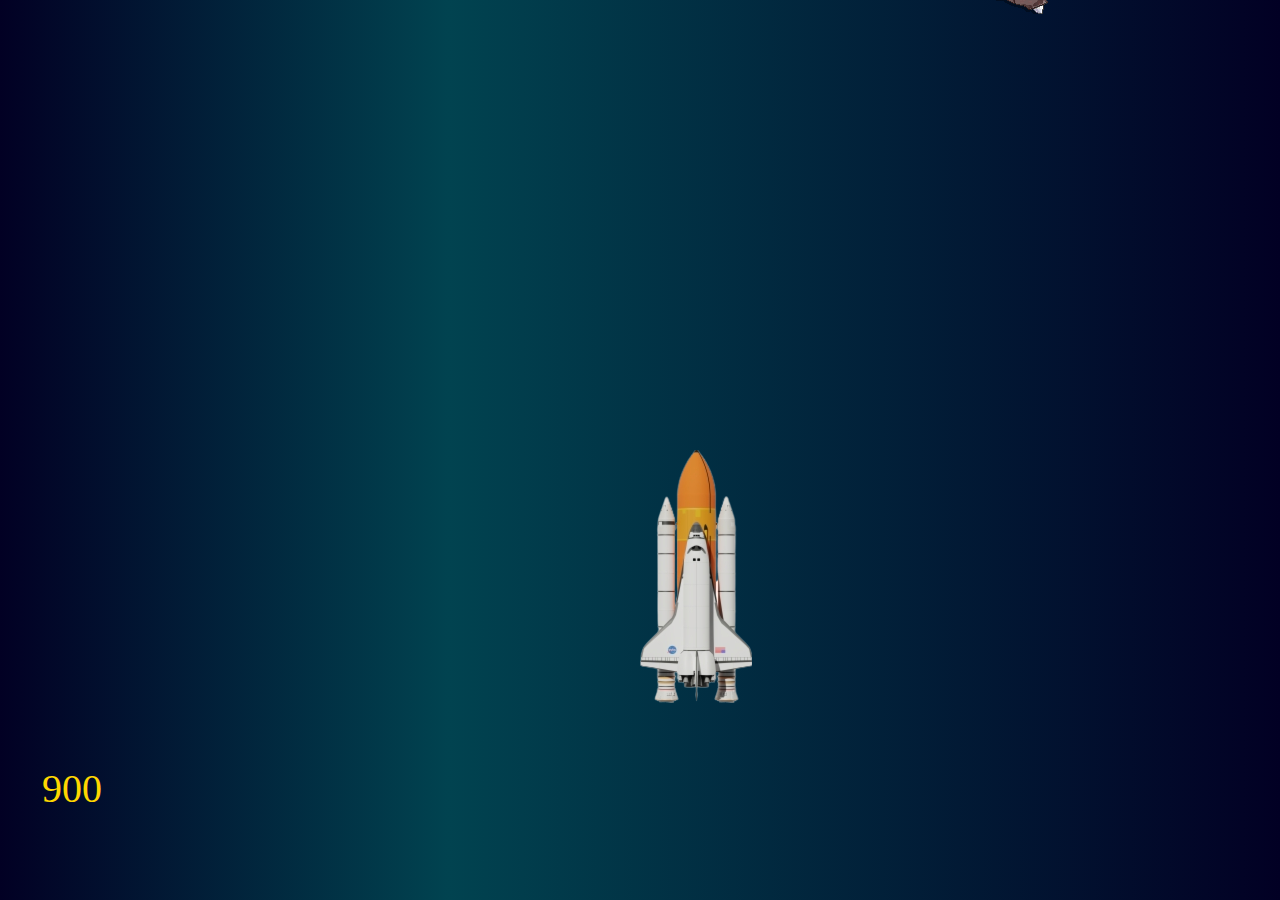
<file: meteor game/index.html>
<!DOCTYPE html>
<html lang="en">

<head>
    <meta charset="UTF-8">
    <meta http-equiv="X-UA-Compatible" content="IE=edge">
    <meta name="viewport" content="width=device-width, initial-scale=1.0">
    <title>METEOR GAME</title>
    <link rel="stylesheet" href="./style.css">
    <script src="./src/game.js" defer></script>
    <script src="./src/player.js" defer></script>
    <script src="./src/Meteor.js" defer></script>
    <script src="./src/meteor_factory.js" defer></script>
    <script src="./src/score.js" defer></script>
    <script src="./src/start.js" defer></script>
</head>

<body>

</body>

</html>
</file>
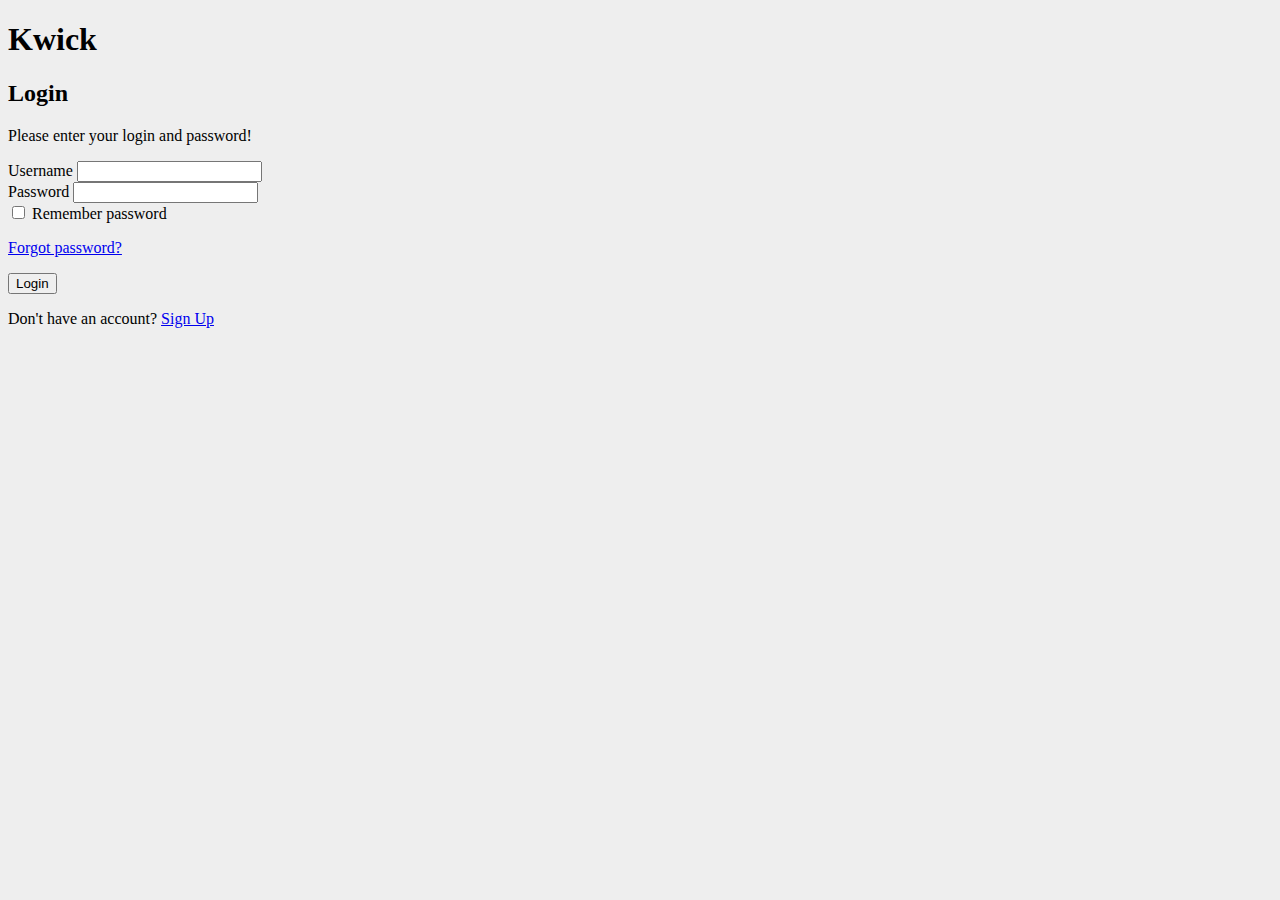
<file: Workshop kwick/index.html>
<!DOCTYPE html>
<html lang="en">
<head>
    <meta charset="UTF-8">
    <meta http-equiv="X-UA-Compatible" content="IE=edge">
    <meta name="viewport" content="width=device-width, initial-scale=1.0">
	<link href="https://cdn.jsdelivr.net/npm/bootstrap@5.2.2/dist/css/bootstrap.min.css" rel="stylesheet"
		integrity="sha384-Zenh87qX5JnK2Jl0vWa8Ck2rdkQ2Bzep5IDxbcnCeuOxjzrPF/et3URy9Bv1WTRi" crossorigin="anonymous">
	<script src="./src/connexion.js" defer></script> 
		<script src="https://cdn.jsdelivr.net/npm/bootstrap@5.2.2/dist/js/bootstrap.bundle.min.js"
		integrity="sha384-OERcA2EqjJCMA+/3y+gxIOqMEjwtxJY7qPCqsdltbNJuaOe923+mo//f6V8Qbsw3"
		crossorigin="anonymous"></script>
	<link rel="stylesheet" href="https://cdn.jsdelivr.net/npm/bootstrap-icons@1.10.2/font/bootstrap-icons.css">  
    <link rel="stylesheet" type="text/css" href="css/style.css"> 
	
    <title>Document</title>
</head>
<body>
    <div class="container">
	
	<!--Titre-->
		<div class="row">
		<div class="col">
			<h1>Kwick </h1>
		</div>
	</div>

	<!--Login-->
	<div class="row">
		<div class="col">
			<section class="vh-100 gradient-custom">
				<div class="container py-5 h-100">
				  <div class="row d-flex justify-content-center align-items-center h-100">
					<div class="col-12 col-md-8 col-lg-6 col-xl-5">
					  <div class="card bg-dark text-white" style="border-radius: 1rem;">
						<div class="card-body p-5 text-center">
			  
						  <div class="mb-md-5 mt-md-4 pb-5">
			  
							<h2 class="fw-bold mb-2 text-uppercase">Login</h2>
							<p class="text-white-50 mb-5">Please enter your login and password!</p>
			  				<form id="form">
							<div class="form-outline form-white mb-4">
								<label class="form-label" for="registerUsername">Username</label>
								<input type="text" id="registerUsername" class="form-control" />
							  
							</div>
							
							<div class="form-outline form-white mb-4">
								<label class="form-label" for="typePasswordX">Password</label>
								<input type="password" id="typePasswordX" class="form-control form-control-lg" />
							  
							</div>
							<div class="form-check d-flex justify-content-start mb-4">
								<input class="form-check-input" type="checkbox" value="" id="form1Example3" />
								<label class="form-check-label" for="form1Example3"> Remember password </label>
							  </div>

							
			  
							<p class="small mb-5 pb-lg-2"><a class="text-white-50" href="#!">Forgot password?</a></p>
			  
							<button class="btn btn-outline-light btn-lg px-5" type="submit">Login</button>
			  </form>

			  
						  </div>
			  
						  <div>
							<p class="mb-0">Don't have an account? <a href="signup.html" class="text-white-50 fw-bold">Sign Up</a>
							</p>
						  </div>
			  
						</div>
					  </div>
					</div>
				  </div>
				</div>
			  </section>
		</div>
	</div>

	</div>
</body>
</html>
</file>
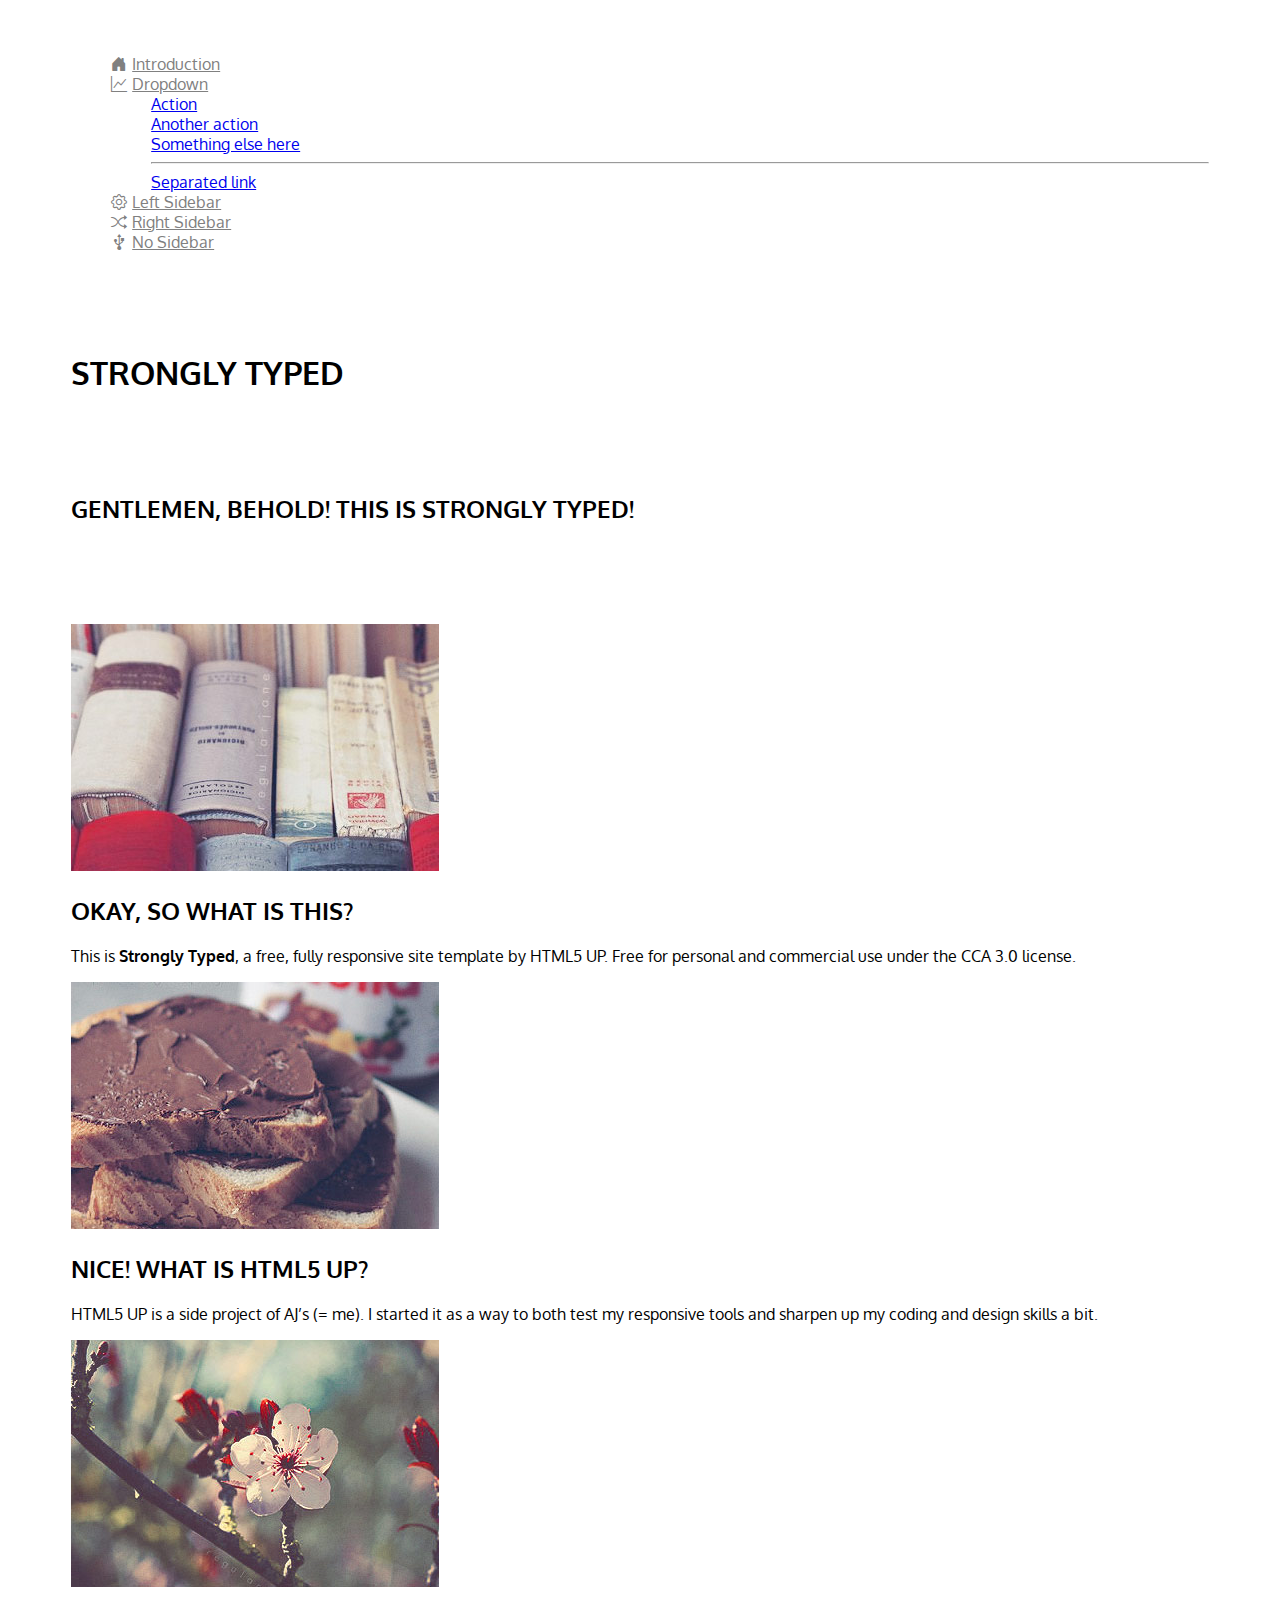
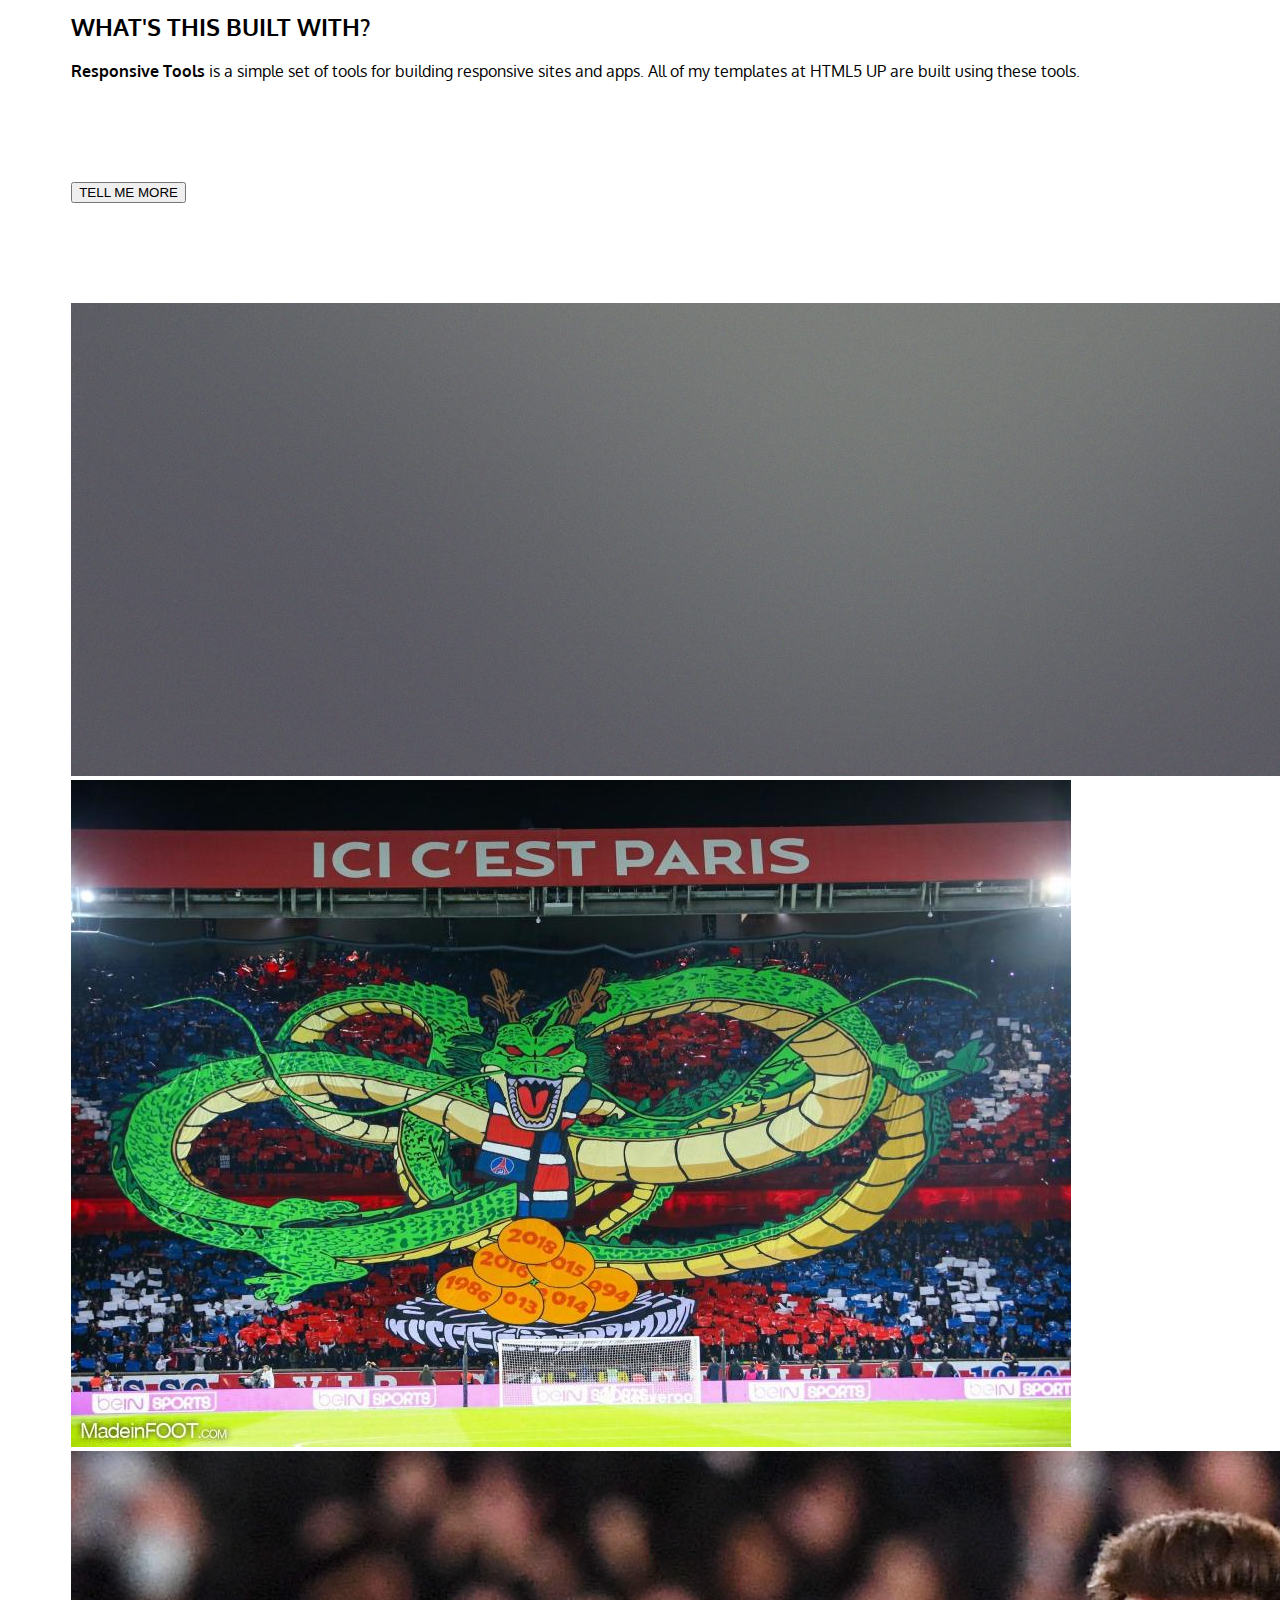
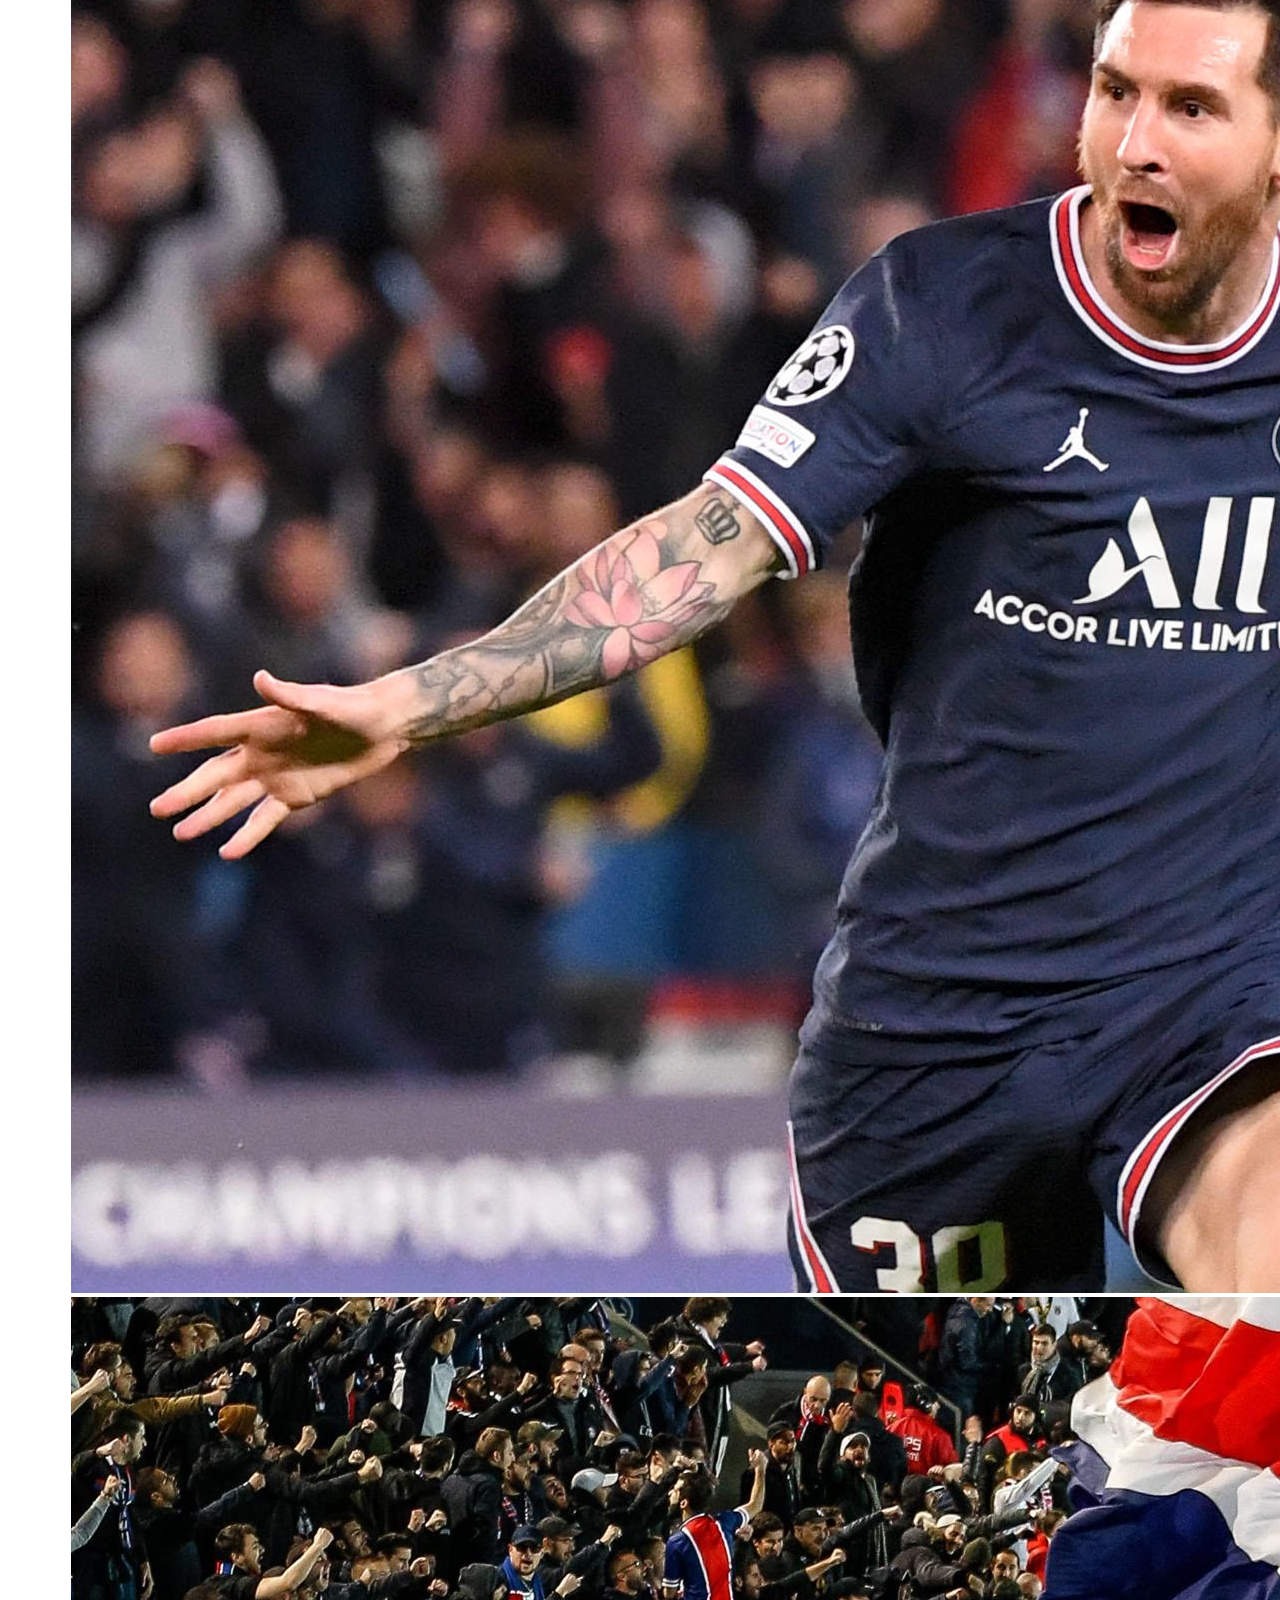
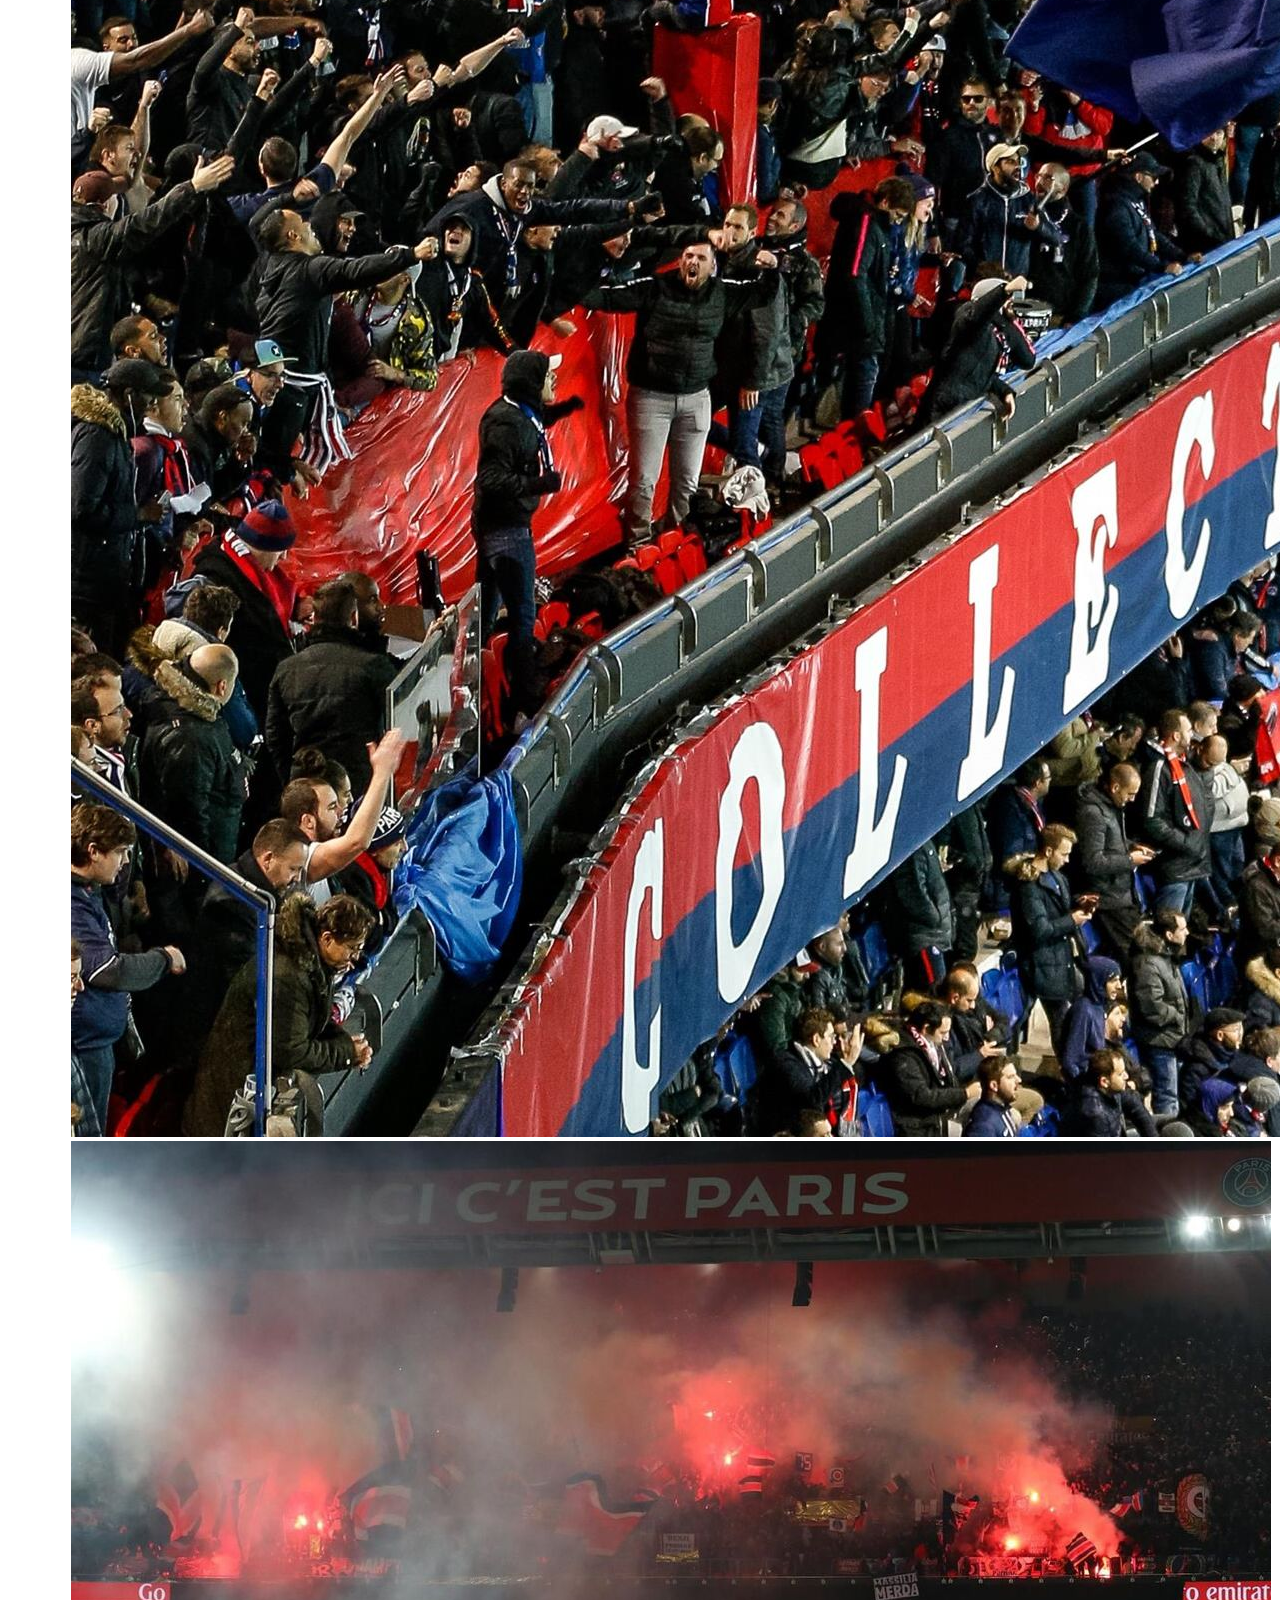
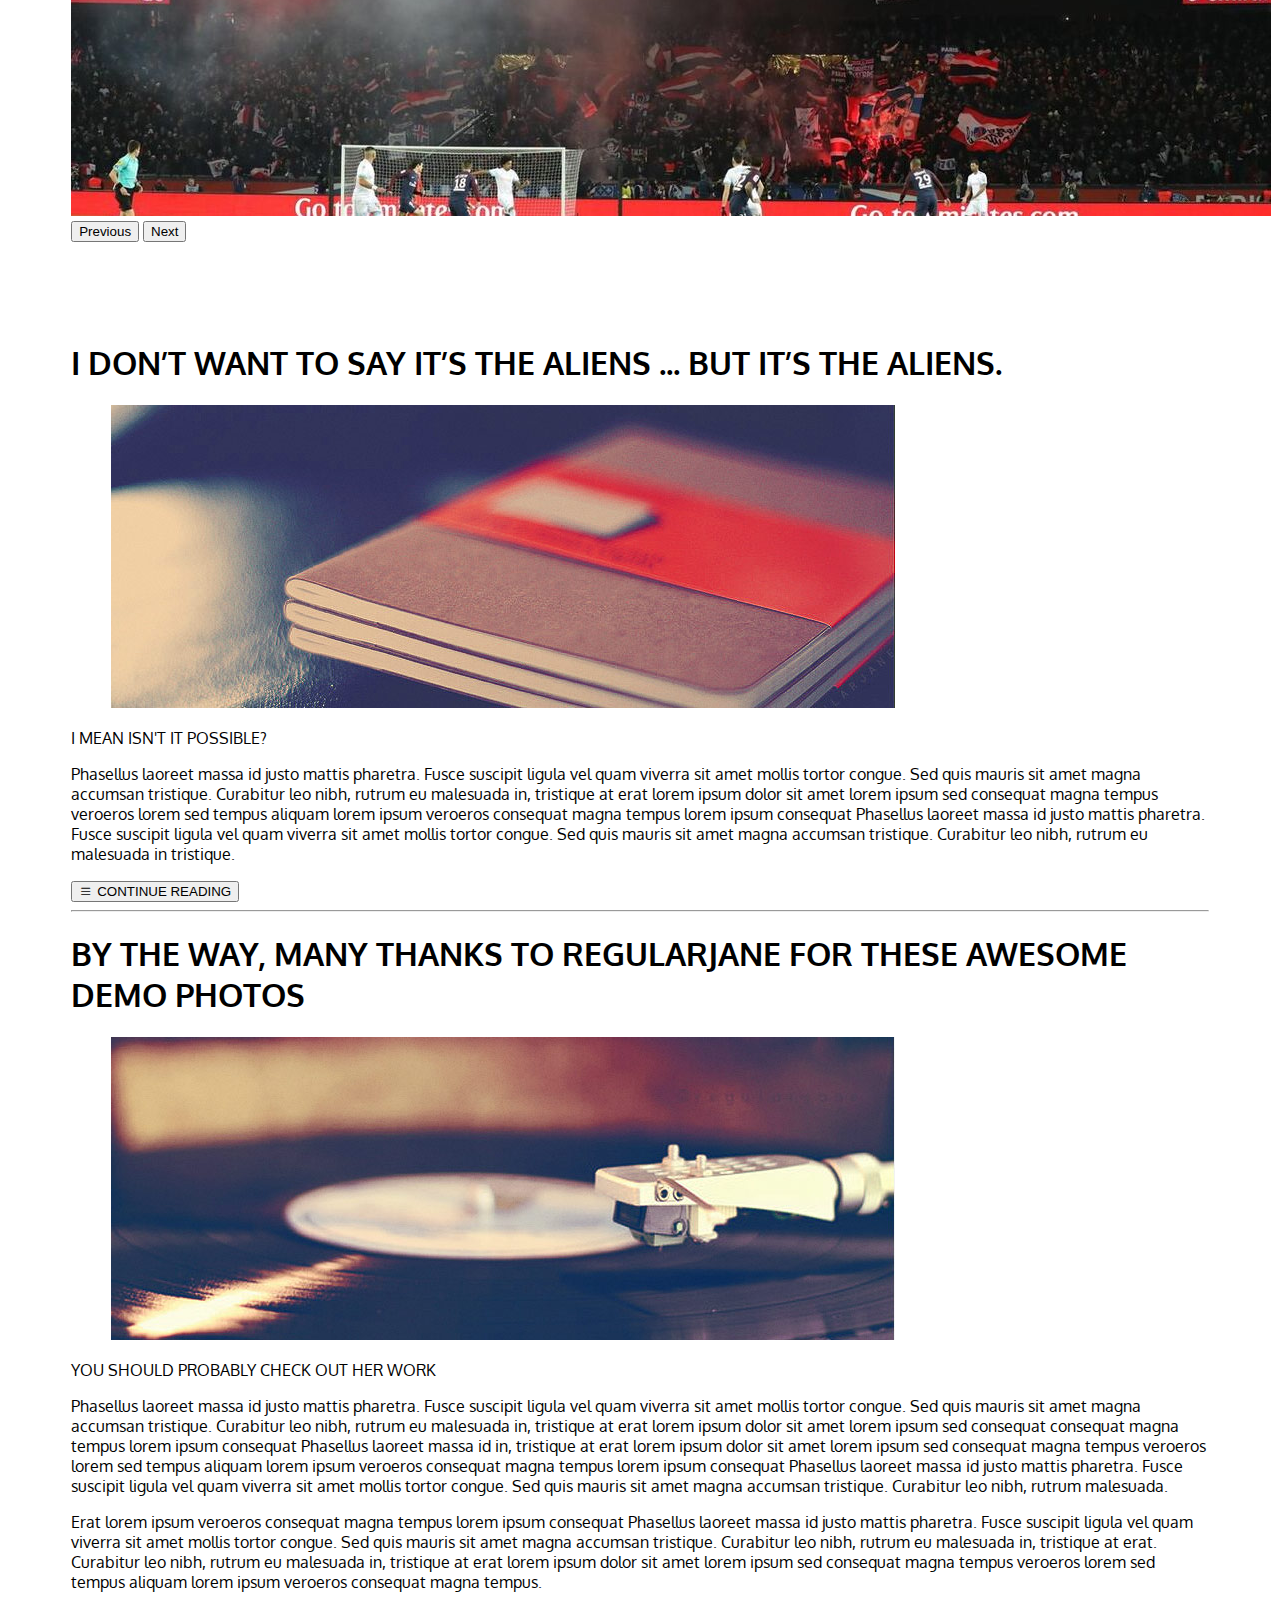
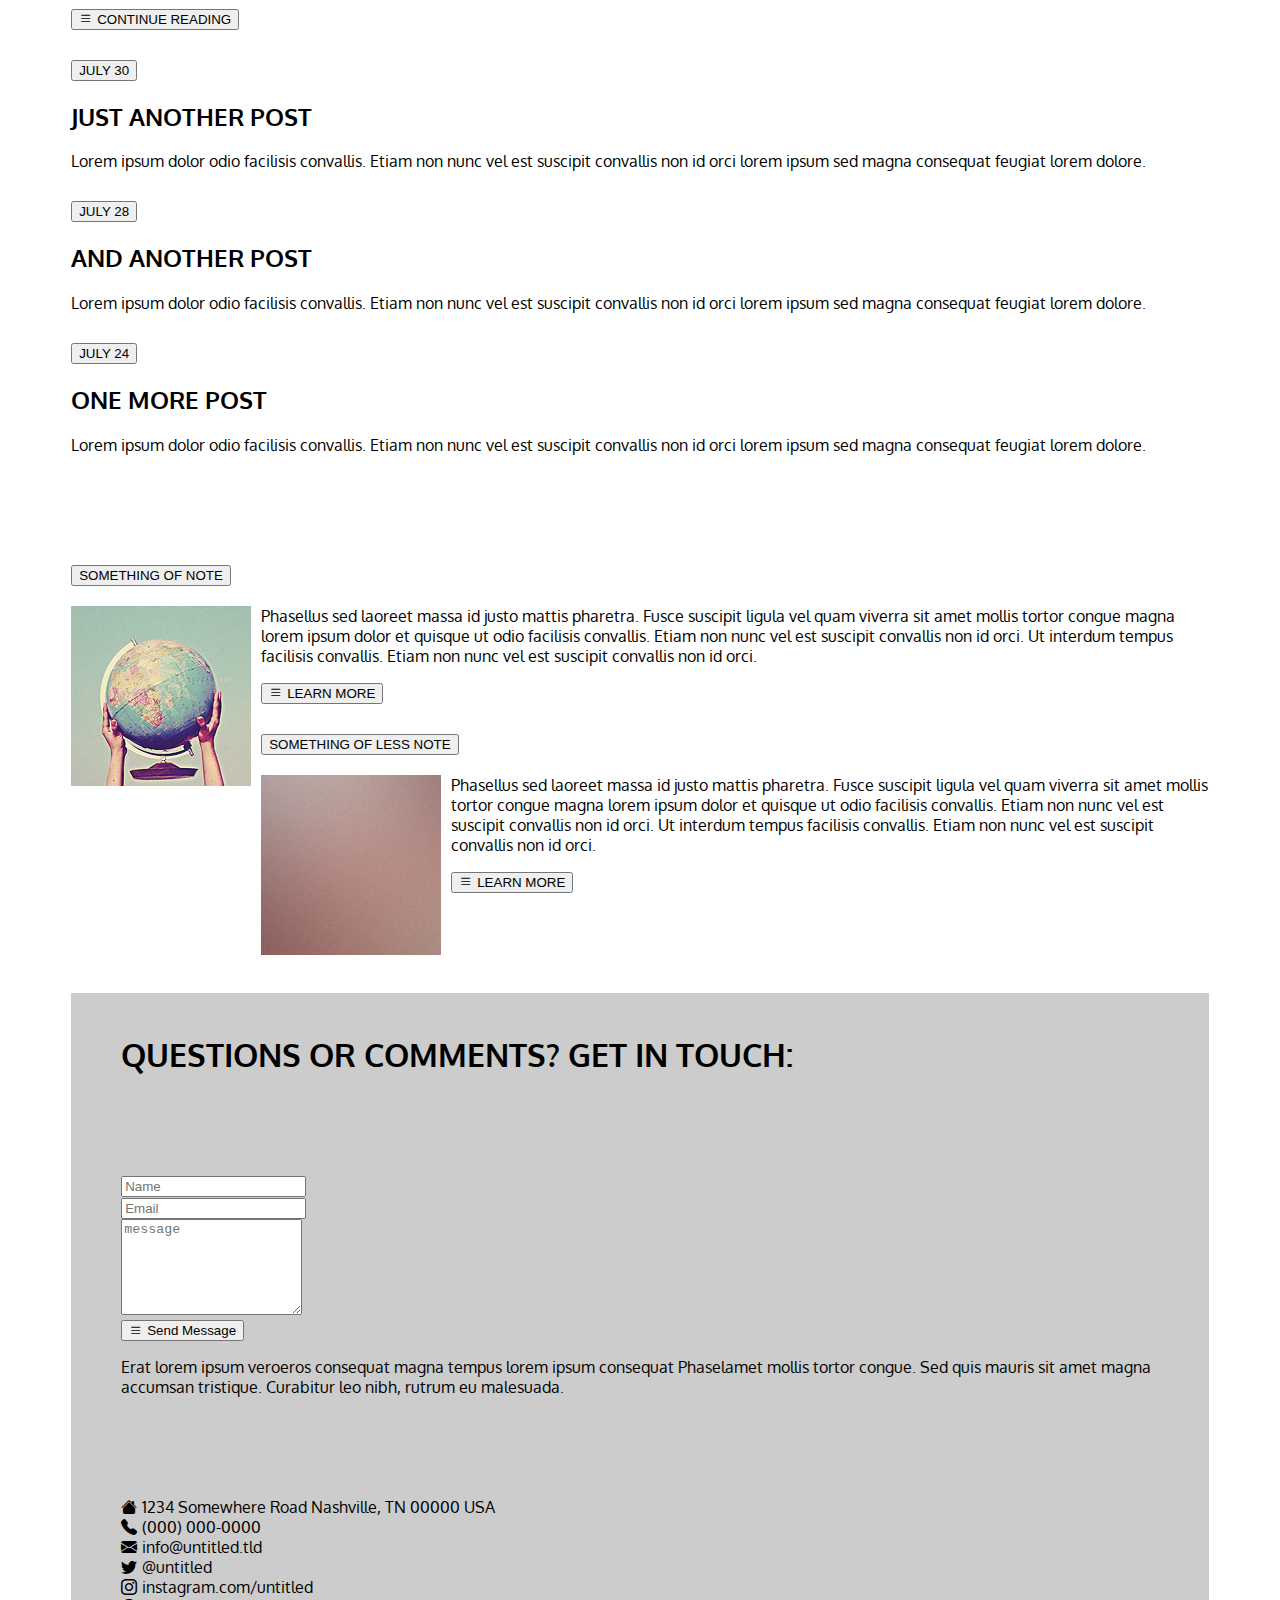
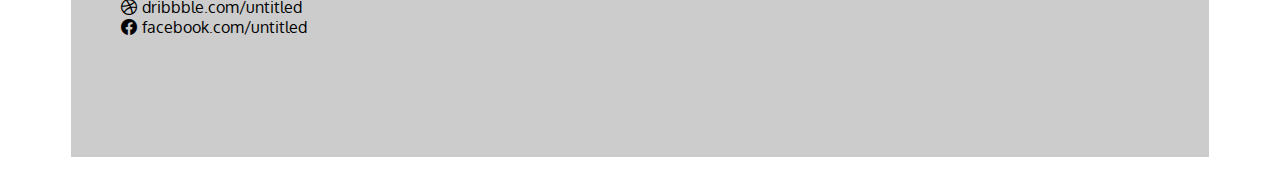
<file: projet boostrap/projet.html>
<!DOCTYPE html>
<html>

<head>
  <meta charset="utf-8">
  <meta name="viewport" content="width=device-width, initial-scale=1">
  <link href="https://cdn.jsdelivr.net/npm/bootstrap@5.2.2/dist/css/bootstrap.min.css" rel="stylesheet"
    integrity="sha384-Zenh87qX5JnK2Jl0vWa8Ck2rdkQ2Bzep5IDxbcnCeuOxjzrPF/et3URy9Bv1WTRi" crossorigin="anonymous">
  <script src="https://cdn.jsdelivr.net/npm/bootstrap@5.2.2/dist/js/bootstrap.bundle.min.js"
    integrity="sha384-OERcA2EqjJCMA+/3y+gxIOqMEjwtxJY7qPCqsdltbNJuaOe923+mo//f6V8Qbsw3"
    crossorigin="anonymous"></script>
  <link rel="stylesheet" type="text/css" href="css/projet.css">
  <link rel="stylesheet" href="https://cdn.jsdelivr.net/npm/bootstrap-icons@1.10.2/font/bootstrap-icons.css">
  <link rel="preconnect" href="https://fonts.googleapis.com">
  <link rel="preconnect" href="https://fonts.gstatic.com" crossorigin>
  <link href="https://fonts.googleapis.com/css2?family=Oxygen:wght@300&display=swap" rel="stylesheet">
  <title>Boostrap</title>
</head>

<body class="font">
  <div class="container-fluid espace">
    <header class="row ">
      <article class="col-2 "> </article>
      <nav class="col col-sm-12">
        <ul class="nav justify-content-center">
          <li class="nav-item">

            <a class="nav-link" href="#"><i class="bi bi-house-door-fill"></i>Introduction</a>
          </li>
          <li class="nav-item dropdown">
            <a class="nav-link dropdown-toggle" data-bs-toggle="dropdown" href="#" role="button"
              aria-expanded="false"><i class="bi bi-graph-up"></i>Dropdown</a>
            <ul class="dropdown-menu">
              <li><a class="dropdown-item" href="#">Action</a></li>
              <li><a class="dropdown-item" href="#">Another action</a></li>
              <li><a class="dropdown-item" href="#">Something else here</a></li>
              <li>
                <hr class="dropdown-divider">
              </li>
              <li><a class="dropdown-item" href="#">Separated link</a></li>
            </ul>
          </li>
          <li class="nav-item">
            <a class="nav-link" href="#"><i class="bi bi-gear"></i>Left Sidebar</a>
          </li>
          <li class="nav-item">
            <a class="nav-link" href="#"><i class="bi bi-shuffle"></i>Right Sidebar</a>
          </li>
          <li class="nav-item">
            <a class="nav-link" href="#"><i class="bi bi-usb-symbol"></i>No Sidebar</a>
          </li>
        </ul>
      </nav>
      <article class="col-2"> </article>
    </header>
    <!-- fin header-->
    <main>
      <section class="row">
        <div class="col-lg-12 col-sm-12 text-center text-danger">
          <h1> STRONGLY TYPED </h1>

        </div>
      </section>
      <!-- fin section -->
      <section class="row">
        <div class="col text-center">
          <h2 class="fs-5">GENTLEMEN, BEHOLD! THIS IS STRONGLY TYPED!</h2>
        </div>
      </section>
      <!-- fin section 2  -->
      <section class="row">
        <article class="col-lg-4 col-sm-12">
          <article class="card">
            <img src="images/pic01.jpg" class="card-img-top" alt="#">
            <article class="card-body text-center">
              <h2 class="card-title fs-5">OKAY, SO WHAT IS THIS?</h2>
              <p class="card-text">This is <strong> Strongly Typed</strong>, a free, fully responsive site template by
                HTML5 UP. Free for personal and commercial use under the CCA 3.0 license.</p>
            </article>
          </article>
        </article>


        <article class="col-lg-4 col-sm-12">
          <article class="card">
            <img src="images/pic02.jpg" class="card-img-top" alt="#">
            <article class="card-body text-center">
              <h2 class="card-title fs-5">NICE! WHAT IS HTML5 UP?</h2>
              <p class="card-text">HTML5 UP is a side project of AJ’s (= me). I started it as a way to both test my
                responsive tools and
                sharpen up my coding and design skills a bit.</p>
            </article>
          </article>
        </article>

        <article class="col-lg-4 col-sm-12">
          <article class="card">
            <img src="images/pic03.jpg" class="card-img-top" alt="#">
            <article class="card-body text-center">
              <h2 class="card-title fs-5">WHAT'S THIS BUILT WITH?</h2>
              <p class="card-text"><strong>Responsive Tools </strong> is a simple set of tools for building responsive
                sites and apps. All of my templates at
                HTML5 UP are built using these tools.</p>
            </article>
          </article>
        </article>
      </section>

      <!-- fin section 3-->

      <section class="row">
        <div class="col text-center">
          <button type="button" class="btn btn-danger">TELL ME MORE</button>
        </div>
      </section>
      <!-- fin section 4 -->

      <section class="row">
        <div class="col-lg-12 col-sm-12">
          <div id="carouselExampleControlsNoTouching" class="carousel slide" data-bs-touch="false">
            <div class="carousel-inner">
              <div class="carousel-item active">
                <img src="images/banner.jpg" class="d-block w-100" alt="#">
              </div>
              <div class="carousel-item">
                <img src="images/ultra.jpg" class="d-block w-100" alt="#">
              </div>
              <div class="carousel-item">
                <img src="images/messi.jpg" class="d-block w-100" alt="#">
              </div>
              <div class="carousel-item">
                <img src="images/ultraa.jpg" class="d-block w-100" alt="#">
              </div>
              <div class="carousel-item">
                <img src="images/ultraaa.jpg" class="d-block w-100" alt="#">
              </div>
            </div>
            <button class="carousel-control-prev" type="button" data-bs-target="#carouselExampleControlsNoTouching"
              data-bs-slide="prev">
              <span class="carousel-control-prev-icon" aria-hidden="true"></span>
              <span class="visually-hidden">Previous</span>
            </button>
            <button class="carousel-control-next" type="button" data-bs-target="#carouselExampleControlsNoTouching"
              data-bs-slide="next">
              <span class="carousel-control-next-icon" aria-hidden="true"></span>
              <span class="visually-hidden">Next</span>
            </button>
          </div>
        </div>
      </section>
      <!-- fin section  5 -->
      <section class="row">
        <!-- cellule 8-->
        <article class="col-lg-8 col-sm-10">
          <h1>I DON’T WANT TO SAY IT’S THE ALIENS ...
            BUT IT’S THE ALIENS.</h1>
          <figure> <img src="images/pic04.jpg" alt="#"> </figure>
          <span>I MEAN ISN'T IT POSSIBLE?</span>
          <p>Phasellus laoreet massa id justo mattis pharetra. Fusce suscipit ligula vel quam viverra sit amet mollis
            tortor congue. Sed quis mauris sit amet magna accumsan tristique. Curabitur leo nibh, rutrum eu malesuada
            in, tristique at erat lorem ipsum dolor sit amet lorem ipsum sed consequat magna tempus veroeros lorem sed
            tempus aliquam lorem ipsum veroeros consequat magna tempus lorem ipsum consequat Phasellus laoreet massa id
            justo mattis pharetra. Fusce suscipit ligula vel quam viverra sit amet mollis tortor congue. Sed quis mauris
            sit amet magna accumsan tristique. Curabitur leo nibh, rutrum eu malesuada in tristique.</p>
          <button type="button" class="btn btn-danger"><i class="bi bi-list"></i>CONTINUE READING</button>
          <hr>
          <h1>BY THE WAY, MANY THANKS TO REGULARJANE FOR THESE AWESOME DEMO PHOTOS</h1>
          <figure> <img src="images/pic05.jpg" alt="#"> </figure>
          <span>YOU SHOULD PROBABLY CHECK OUT HER WORK</span>
          <p>Phasellus laoreet massa id justo mattis pharetra. Fusce suscipit ligula vel quam viverra sit amet mollis
            tortor congue. Sed quis mauris sit amet magna accumsan tristique. Curabitur leo nibh, rutrum eu malesuada
            in, tristique at erat lorem ipsum dolor sit amet lorem ipsum sed consequat consequat magna tempus lorem
            ipsum consequat Phasellus laoreet massa id in, tristique at erat lorem ipsum dolor sit amet lorem ipsum sed
            consequat magna tempus veroeros lorem sed tempus aliquam lorem ipsum veroeros consequat magna tempus lorem
            ipsum consequat Phasellus laoreet massa id justo mattis pharetra. Fusce suscipit ligula vel quam viverra sit
            amet mollis tortor congue. Sed quis mauris sit amet magna accumsan tristique. Curabitur leo nibh, rutrum
            malesuada. </p>
          <p>Erat lorem ipsum veroeros consequat magna tempus lorem ipsum consequat Phasellus laoreet massa id justo
            mattis pharetra. Fusce suscipit ligula vel quam viverra sit amet mollis tortor congue. Sed quis mauris sit
            amet magna accumsan tristique. Curabitur leo nibh, rutrum eu malesuada in, tristique at erat. Curabitur leo
            nibh, rutrum eu malesuada in, tristique at erat lorem ipsum dolor sit amet lorem ipsum sed consequat magna
            tempus veroeros lorem sed tempus aliquam lorem ipsum veroeros consequat magna tempus. </p>
          <button type="button" class="btn btn-danger"><i class="bi bi-list"></i>CONTINUE READING</button>


        </article>

        <!--fin de col 8-->
        <!-- de col 4-->
        <div class="col-lg-4 col-sm-12 pt-2 ">
          <!--section 1 col 4-->
          <div class="row">
            <div class="col">
              <div class="accordion" id="accordionExample">
                <div class="accordion-item">
                  <h2 class="accordion-header" id="headingOne">
                    <button class="accordion-button" type="button" data-bs-toggle="collapse"
                      data-bs-target="#collapseOne" aria-expanded="true" aria-controls="collapseOne">
                      JULY 30
                    </button>
                  </h2>
                  <div id="collapseOne" class="accordion-collapse collapse show" aria-labelledby="headingOne"
                    data-bs-parent="#accordionExample">
                    <div class="accordion-body">
                      <h2>JUST ANOTHER POST</h2>
                      <p>Lorem ipsum dolor odio facilisis convallis. Etiam non nunc vel est suscipit convallis non id
                        orci lorem ipsum sed magna consequat feugiat lorem dolore.</p>
                    </div>
                  </div>
                </div>
                <div class="accordion-item">
                  <h2 class="accordion-header" id="headingTwo">
                    <button class="accordion-button collapsed" type="button" data-bs-toggle="collapse"
                      data-bs-target="#collapseTwo" aria-expanded="false" aria-controls="collapseTwo">
                      JULY 28
                    </button>
                  </h2>

                  <div id="collapseTwo" class="accordion-collapse collapse show" aria-labelledby="headingTwo"
                    data-bs-parent="#accordionExample">
                    <div class="accordion-body">
                      <h2>AND ANOTHER POST</h2>
                      <p>Lorem ipsum dolor odio facilisis convallis. Etiam non nunc vel est suscipit convallis non id
                        orci lorem ipsum sed magna consequat feugiat lorem dolore.</p>
                    </div>
                  </div>
                </div>
                <div class="accordion-item">
                  <h2 class="accordion-header" id="headingThree">
                    <button class="accordion-button collapsed" type="button" data-bs-toggle="collapse"
                      data-bs-target="#collapseThree" aria-expanded="false" aria-controls="collapseThree">
                      JULY 24
                    </button>
                  </h2>
                  <div id="collapseThree" class="accordion-collapse collapse show" aria-labelledby="headingThree"
                    data-bs-parent="#accordionExample">
                    <div class="accordion-body">
                      <h2>ONE MORE POST</h2>
                      <p>Lorem ipsum dolor odio facilisis convallis. Etiam non nunc vel est suscipit convallis non id
                        orci lorem ipsum sed magna consequat feugiat lorem dolore.</p>
                    </div>
                  </div>
                </div>
              </div>
            </div>


          </div>
          <!--fin de row1 col 4-->
          <!-- de row 2 col 4-->

          <div class="row">
            <div class="col">
              <div class="accordion accordion-flush" id="accordionFlushExample">
                <div class="accordion-item">
                  <h2 class="accordion-header" id="flush-headingOne">
                    <button class="accordion-button collapsed fs-5" type="button" data-bs-toggle="collapse"
                      data-bs-target="#flush-collapseOne" aria-expanded="false" aria-controls="flush-collapseOne">
                      SOMETHING OF NOTE
                    </button>
                  </h2>
                  <div id="flush-collapseOne" class="accordion-collapse collapse show"
                    aria-labelledby="flush-headingOne" data-bs-parent="#accordionFlushExample">
                    <div class="accordion-body">

                      <p class="para"> <img src="images/pic06.jpg" alt="#" class="gauche"> Phasellus sed laoreet massa
                        id justo mattis pharetra. Fusce suscipit ligula vel quam viverra sit amet mollis tortor congue
                        magna lorem ipsum dolor et quisque ut odio facilisis convallis. Etiam non nunc vel est suscipit
                        convallis non id orci. Ut interdum tempus facilisis convallis. Etiam non nunc vel est suscipit
                        convallis non id orci.</p>
                      <button type="button" class="btn btn-danger"><i class="bi bi-list"></i>LEARN MORE</button>
                    </div>
                  </div>
                </div>
                <div class="accordion-item">
                  <h2 class="accordion-header fs-5" id="flush-headingTwo">
                    <button class="accordion-button collapsed" type="button" data-bs-toggle="collapse"
                      data-bs-target="#flush-collapseTwo" aria-expanded="false" aria-controls="flush-collapseTwo">
                      SOMETHING OF LESS NOTE
                    </button>
                  </h2>
                  <div id="flush-collapseTwo" class="accordion-collapse collapse show"
                    aria-labelledby="flush-headingTwo" data-bs-parent="#accordionFlushExample">
                    <div class="accordion-body">

                      <p class="para"> <img src="images/pic07.jpg" alt="#" class="gauche">Phasellus sed laoreet massa id
                        justo mattis pharetra. Fusce suscipit ligula vel quam viverra sit amet mollis tortor congue
                        magna lorem ipsum dolor et quisque ut odio facilisis convallis. Etiam non nunc vel est suscipit
                        convallis non id orci. Ut interdum tempus facilisis convallis. Etiam non nunc vel est suscipit
                        convallis non id orci.</p>
                      <button type="button" class="btn btn-danger"><i class="bi bi-list"></i>LEARN MORE</button>
                    </div>
                  </div>
                </div>
              </div>
            </div>
            <!--fin de row 2 col 4-->
          </div>


          <!--fin de col 4-->
        </div>



      </section>

    </main>
    <footer>
      <section class="row">
        <div class="col-lg-12 col-sm-12 text-center">
          <h1>QUESTIONS OR COMMENTS?<strong> GET IN TOUCH:</strong></h1>
        </div>
      </section>

      <div class="row">
        <div class="col-lg-6 col-sm-12">
          <form>
            <div class="form">
              <div class="row sans">

                <div class="form-group col-6">
                  <label for="inputNom4"></label>
                  <input type="text" class="form-control" placeholder="Name">
                </div>

                <div class="form-group col-6">
                  <label for="inputEmail4"></label>
                  <input type="email" class="form-control" id="inputEmail4" placeholder="Email">
                </div>
              </div>
            </div>

            <div class="form-group">
              <label for="exampleFormControlTextarea1"></label>
              <textarea class="form-control" id="exampleFormControlTextarea1" rows="6" placeholder="message"></textarea>
            </div>


            <button type="submit" class="btn btn-danger my-3"><i class="bi bi-list"></i>Send Message</button>
          </form>





        </div>

        <div class="col-lg-6 col-sm-12 px-5">
          <div class="row">
            <div class="col">
              <p>Erat lorem ipsum veroeros consequat magna tempus lorem ipsum consequat Phaselamet mollis tortor congue.
                Sed quis mauris sit amet magna accumsan tristique. Curabitur leo nibh, rutrum eu malesuada.</p>
            </div>
          </div>
          <div class="row">
            <div class="col-6">
              <li><i class="bi bi-house-fill"></i>1234 Somewhere Road
                Nashville, TN 00000 USA
              </li>
              <li><i class="bi bi-telephone-fill"></i>(000) 000-0000</li>
              <li><i class="bi bi-envelope-fill"></i>info@untitled.tld</li>

            </div>
            <div class="col-6">
              <li><i class="bi bi-twitter"></i>@untitled</li>
              <li><i class="bi bi-instagram"></i>instagram.com/untitled</li>
              <li><i class="bi bi-dribbble"></i>dribbble.com/untitled</li>
              <li><i class="bi bi-facebook"></i>facebook.com/untitled</li>

            </div>
          </div>
        </div>

      </div>
      </section>
    </footer>
  </div>

</body>

</html>
</file>
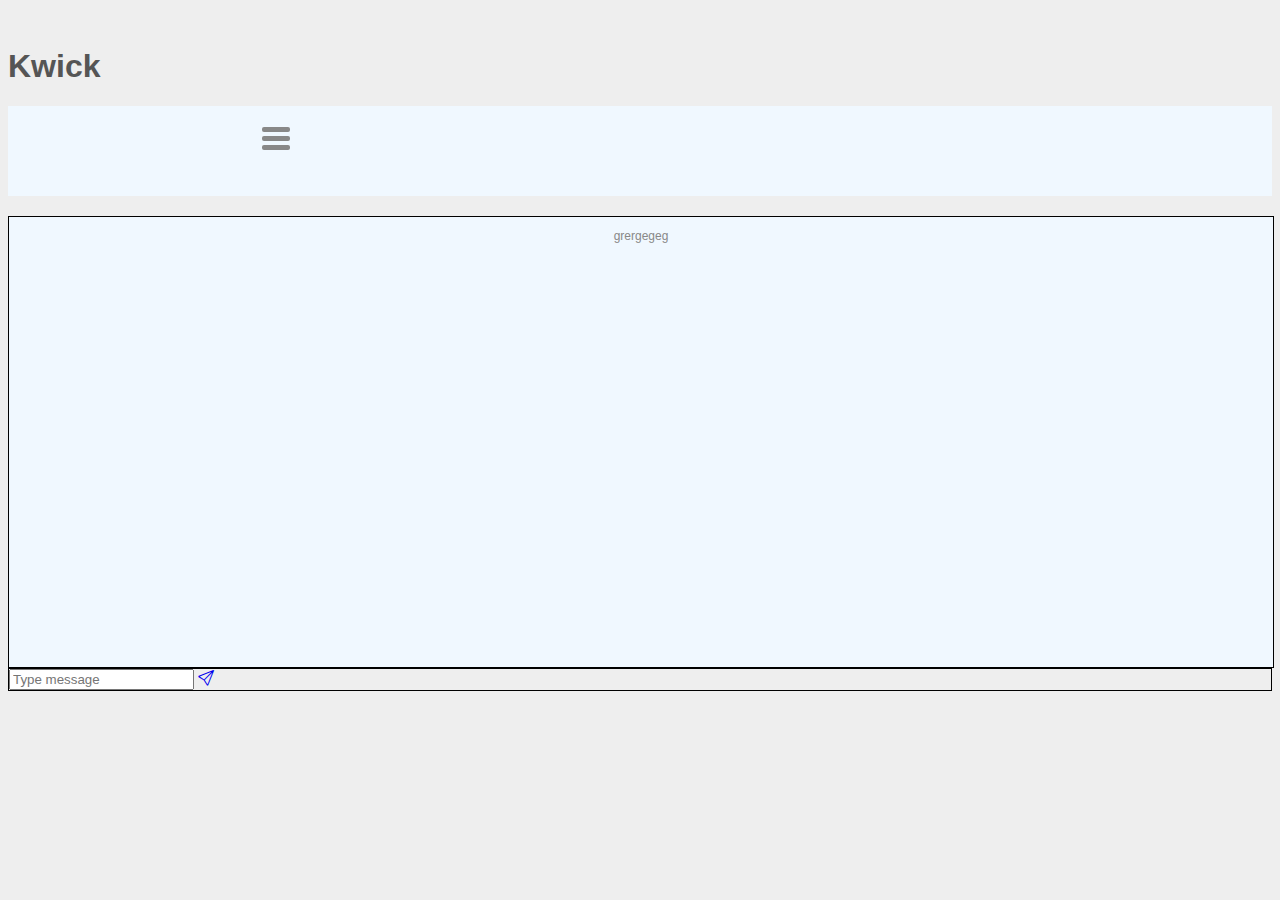
<file: Workshop kwick/chat.html>
<!DOCTYPE html>
<html lang="en">

<head>
  <meta charset="UTF-8">
  <meta http-equiv="X-UA-Compatible" content="IE=edge">
  <meta name="viewport" content="width=device-width, initial-scale=1.0">
  <link href="https://cdn.jsdelivr.net/npm/bootstrap@5.2.2/dist/css/bootstrap.min.css" rel="stylesheet"
    integrity="sha384-Zenh87qX5JnK2Jl0vWa8Ck2rdkQ2Bzep5IDxbcnCeuOxjzrPF/et3URy9Bv1WTRi" crossorigin="anonymous">
  <script src="https://cdn.jsdelivr.net/npm/bootstrap@5.2.2/dist/js/bootstrap.bundle.min.js"
    integrity="sha384-OERcA2EqjJCMA+/3y+gxIOqMEjwtxJY7qPCqsdltbNJuaOe923+mo//f6V8Qbsw3"
    crossorigin="anonymous"></script>
  <link rel="stylesheet" href="https://cdn.jsdelivr.net/npm/bootstrap-icons@1.10.2/font/bootstrap-icons.css">
  <link rel="stylesheet" type="text/css" href="css/style2.css">
  <script src="./src/online.js" defer> </script>
  <script src="nav.js" defer> </script>
  <title>chat</title>
  
  
</head>

<body>
  <div class="container">
    <!--Titre-->
    <!--l'interface est divisée en 2 partie, une column gauche qui fait 3/12 
    qui contient les utilisateurs connectés et une 2eme qui contient les messages avec un menu burger-->
    <div class="row">
        <!--section gauche-->
      <div class="col-3">
        <div class = ¨bar-left¨ id="ligne">
            <h1 class="logo">Kwick</h1>
            
            <div class="user-message">
               
            </div>
            

        </div>
      </div>
      <!--section droite-->
      <div class="col-9">
        <!--white  bar-->
        <div class = ¨bar-right>
            <!--nav-->
            <div class="nav-top">
                <a href="#menu" id="toggle"><span></span></a>
                <div id="menu">
                <ul>
                    <li><a href="#home">Login</a></li>
                    <li><a href="#about">Signup</a></li>
                    <li><a href="#contact">Logout</a></li>
                </ul>
                </div>
            </div>
        </div>
        <!--Message-->
        <div class="message">
            <article class="bobo">
                <p>grergegeg</p>
            </article>
        </div>
        <!--envoi-->
        <div class="send">
          <div class="text-muted d-flex justify-content-start align-items-center pe-3  ">
            <input type="text" class="form-control form-control-lg" id="exampleFormControlInput2"
              placeholder="Type message">
            <a class="ms-3" href="#!"><i class="bi bi-send"></i></a>
          </div>
        </div>
      </div>
    </div>
    

  




  </div>
</body>

</html>
</file>
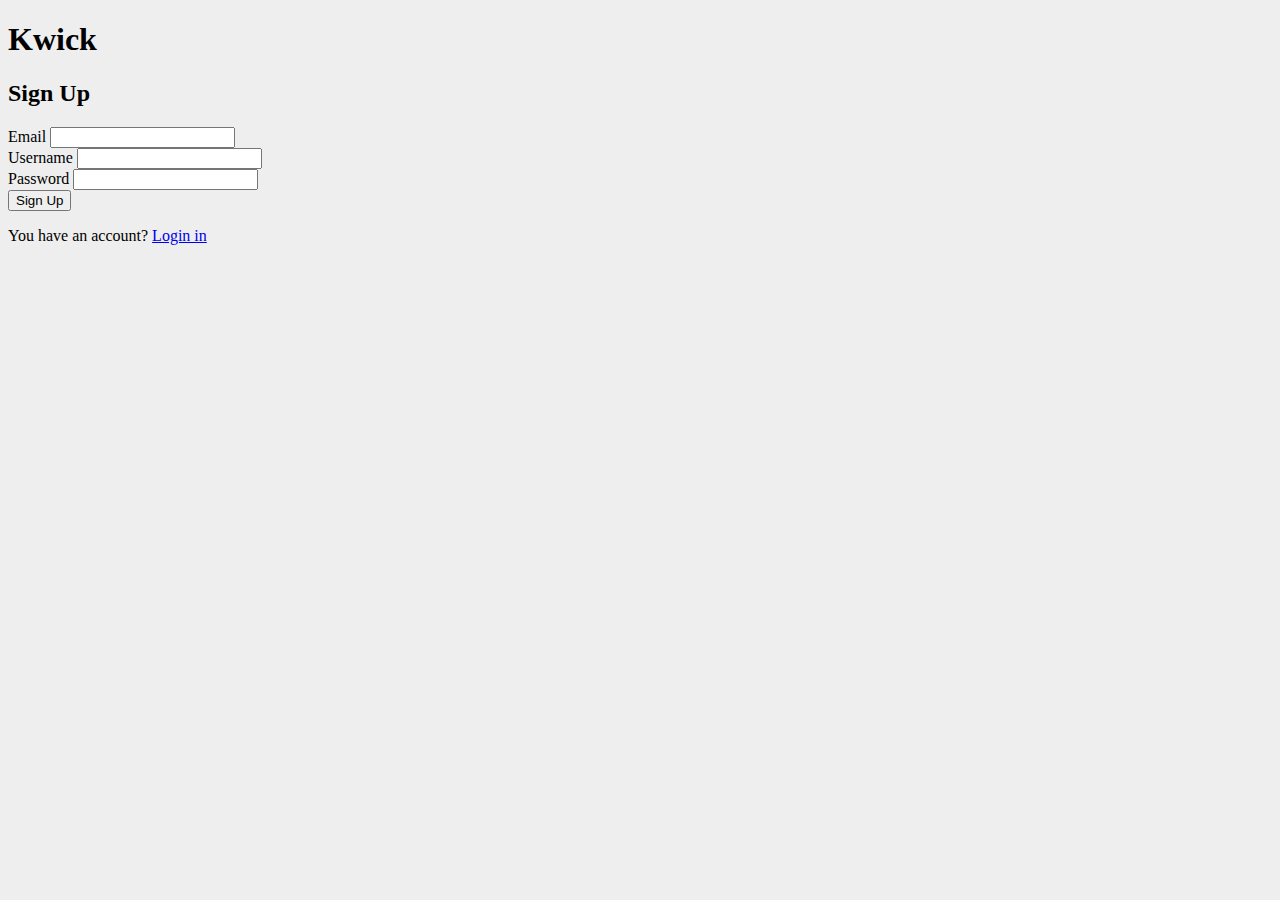
<file: Workshop kwick/signup.html>
<!DOCTYPE html>
<html lang="en">
<head>
    <meta charset="UTF-8">
    <meta http-equiv="X-UA-Compatible" content="IE=edge">
    <meta name="viewport" content="width=device-width, initial-scale=1.0">
	<link href="https://cdn.jsdelivr.net/npm/bootstrap@5.2.2/dist/css/bootstrap.min.css" rel="stylesheet"
		integrity="sha384-Zenh87qX5JnK2Jl0vWa8Ck2rdkQ2Bzep5IDxbcnCeuOxjzrPF/et3URy9Bv1WTRi" crossorigin="anonymous">
	<script src="./src/inscription.js" defer></script>
		<script src="https://cdn.jsdelivr.net/npm/bootstrap@5.2.2/dist/js/bootstrap.bundle.min.js"
		integrity="sha384-OERcA2EqjJCMA+/3y+gxIOqMEjwtxJY7qPCqsdltbNJuaOe923+mo//f6V8Qbsw3"
		crossorigin="anonymous"></script>
	<link rel="stylesheet" href="https://cdn.jsdelivr.net/npm/bootstrap-icons@1.10.2/font/bootstrap-icons.css">  
    <link rel="stylesheet" type="text/css" href="css/style.css">  
	
    <title>Document</title>
</head>
<body>
    <div class="container">
	
	<!--Titre-->
		<div class="row">
		<div class="col">
			<h1>Kwick</h1>
		</div>
	</div>

	<!--Sign-->
	<div class="row">
		<div class="col">
			<section class="vh-100 gradient-custom">
				<div class="container py-5 h-100">
				  <div class="row d-flex justify-content-center align-items-center h-100">
					<div class="col-12 col-md-8 col-lg-6 col-xl-5">
					  <div class="card bg-dark text-white" style="border-radius: 1rem;">
						<div class="card-body p-5 text-center">
			  
						  <div class="mb-md-5 mt-md-4 pb-5">
			  
							<h2 class="fw-bold mb-2 text-uppercase">Sign Up</h2>
							
							<form id="form">
							<div class="form-outline form-white mb-4">
								<label class="form-label" for="typeEmailX">Email</label>
								<input type="email" id="typeEmailX" class="form-control form-control-lg" />
							  
							</div>

							<div class="form-outline form-white mb-4">
								<label class="form-label" for="registerUsername">Username</label>
								<input type="text" id="registerUsername" class="form-control" />
							  
							</div>
			  
							<div class="form-outline form-white mb-4">
								<label class="form-label" for="typePasswordX">Password</label>
								<input type="password" id="typePasswordX" class="form-control form-control-lg" />
							  
							</div>
						
							
			  
							<button class="btn btn-outline-light btn-lg px-5" type="submit">Sign Up</button>
			  </form>

			  
						  </div>
			  
						  <div>
							<p class="mb-0">You have an account? <a href="index.html" class="text-white-50 fw-bold">Login in</a>
							</p>
						  </div>
			  
						</div>
					  </div>
					</div>
				  </div>
				</div>
			  </section>
		</div>
	</div>

	</div>
</body>
</html>
</file>
<file: meteor game/style.css>
@charset "UTF-8";

body {
    background: rgb(2,0,36);
background: linear-gradient(90deg, rgba(2,0,36,1) 0%, rgba(1,67,80,1) 35%, rgba(2,0,36,1) 100%);
    width: 100%;
    height: 100%;
    overflow: hidden;
}


#player{
    background-image: url(./images/spaceship3.png);
    background-repeat: no-repeat;
    width: 112px;
    height: 253px;
    position: absolute;
}


#score{
    position: absolute;
    z-index: 10;
    bottom: 5%;
    width: 10%;
    height: 10%;
    font-size: 40px;
    color: gold;
    text-align: center;
    

}

.meteor{
 background-image: url(./images/meteor.png);
 position: absolute;
 width: 83px;
 height: 82px;
 
}
</file>
<file: Workshop kwick/css/style.css>
@charset "UTF-8";


body{
    background-color: #eee;
}
</file>
<file: projet boostrap/css/projet.css>
@charset "UTF-8";
*{box-sizing: border-box;}

.container-fluid{ 
  padding: 30px}

.row{ 
  margin-bottom: 100px;}

.sans{margin: 0;}

form{
}
.form-row{
}
.espace{padding:30px 5% 30PX 5%;}

i{ padding-right:5px; }

.nav-link{ color:grey; }

li { list-style-type:none; }
.sans{margin-bottom:none;}
.rouge{bacground-color:red;}


footer{background-color:#ccc;
padding:20px 50px 20px 50px ;}
.gauche{float:left;
padding-right:10px;}
.para{text-align:left;}

.font{font-family: 'Oxygen', sans-serif;}
</file>
<file: Workshop kwick/css/style2.css>
@charset "UTF-8";


body{
    background-color: #81F4E1;
}

.user-message{
    margin-top: 20px;
    padding-right: 5px;
    padding-left: 5px;
    background-color: azure;
    border-radius: 100vw;
    display: flex;
    justify-content: center;
    align-items: center;
}

.user-message:hover{
    background-color: grey;
}


.nav-top{
    height:10vh;
    width:100%;
    background-color: aliceblue;
    display: flex;
    justify-content: end;
}

.bar-right{
    display: flex;
    justify-content: end;
}

/* Important styles */
#toggle {
    display: block;
    width: 28px;
    height: 30px;
    margin: 30px auto 10px;
  }
  
  #toggle span:after,
  #toggle span:before {
    content: "";
    position: absolute;
    left: 0;
    top: -9px;
  }
  #toggle span:after{
    top: 9px;
  }
  #toggle span {
    position: relative;
    display: block;
  }
  
  #toggle span,
  #toggle span:after,
  #toggle span:before {
    width: 100%;
    height: 5px;
    background-color: #888;
    transition: all 0.3s;
    backface-visibility: hidden;
    border-radius: 2px;
  }
  
  /* on activation */
  #toggle.on span {
    background-color: transparent;
  }
  #toggle.on span:before {
    transform: rotate(45deg) translate(5px, 5px);
  }
  #toggle.on span:after {
    transform: rotate(-45deg) translate(7px, -8px);
  }
  #toggle.on + #menu {
    opacity: 1;
    visibility: visible;
  }
  
  /* menu appearance*/
  #menu {
    position: relative;
    color: #DD5044;
    width: 200px;
    padding: 10px;
    margin: auto;
    font-family: "Segoe UI", Candara, "Bitstream Vera Sans", "DejaVu Sans", "Bitstream Vera Sans", "Trebuchet MS", Verdana, "Verdana Ref", sans-serif;
    text-align: center;
    border-radius: 4px;
    background: white;
    box-shadow: 0 1px 8px rgba(0,0,0,0.05);
    /* just for this demo */
    opacity: 0;
    visibility: hidden;
    transition: opacity .4s;
  }
  #menu:after {
    position: absolute;
    top: -15px;
    left: 95px;
    content: "";
    display: block;
    border-left: 15px solid transparent;
    border-right: 15px solid transparent;
    border-bottom: 20px solid white;
  }
  ul, li, li a {
    list-style: none;
    display: block;
    margin: 0;
    padding: 0;
  }
  li a {
    padding: 5px;
    color: #888;
    text-decoration: none;
    transition: all .2s;
  }
  li a:hover,
  li a:focus {
    background: #1ABC9C;
    color: #fff;
  }

  .bobo{
    border: 1px solid black;
    background-color: aliceblue;
    margin-top: 20px;
    width: 100%;
    height: 450px;
  }

  .send{
    border: 1px solid black;
    
  }
  
  
  /* demo styles */
  body { margin-top: 3em; background: #eee; color: #555; font-family: "Open Sans", "Segoe UI", Helvetica, Arial, sans-serif; }
  p, p a { font-size: 12px;text-align: center; color: #888; }
</file>
